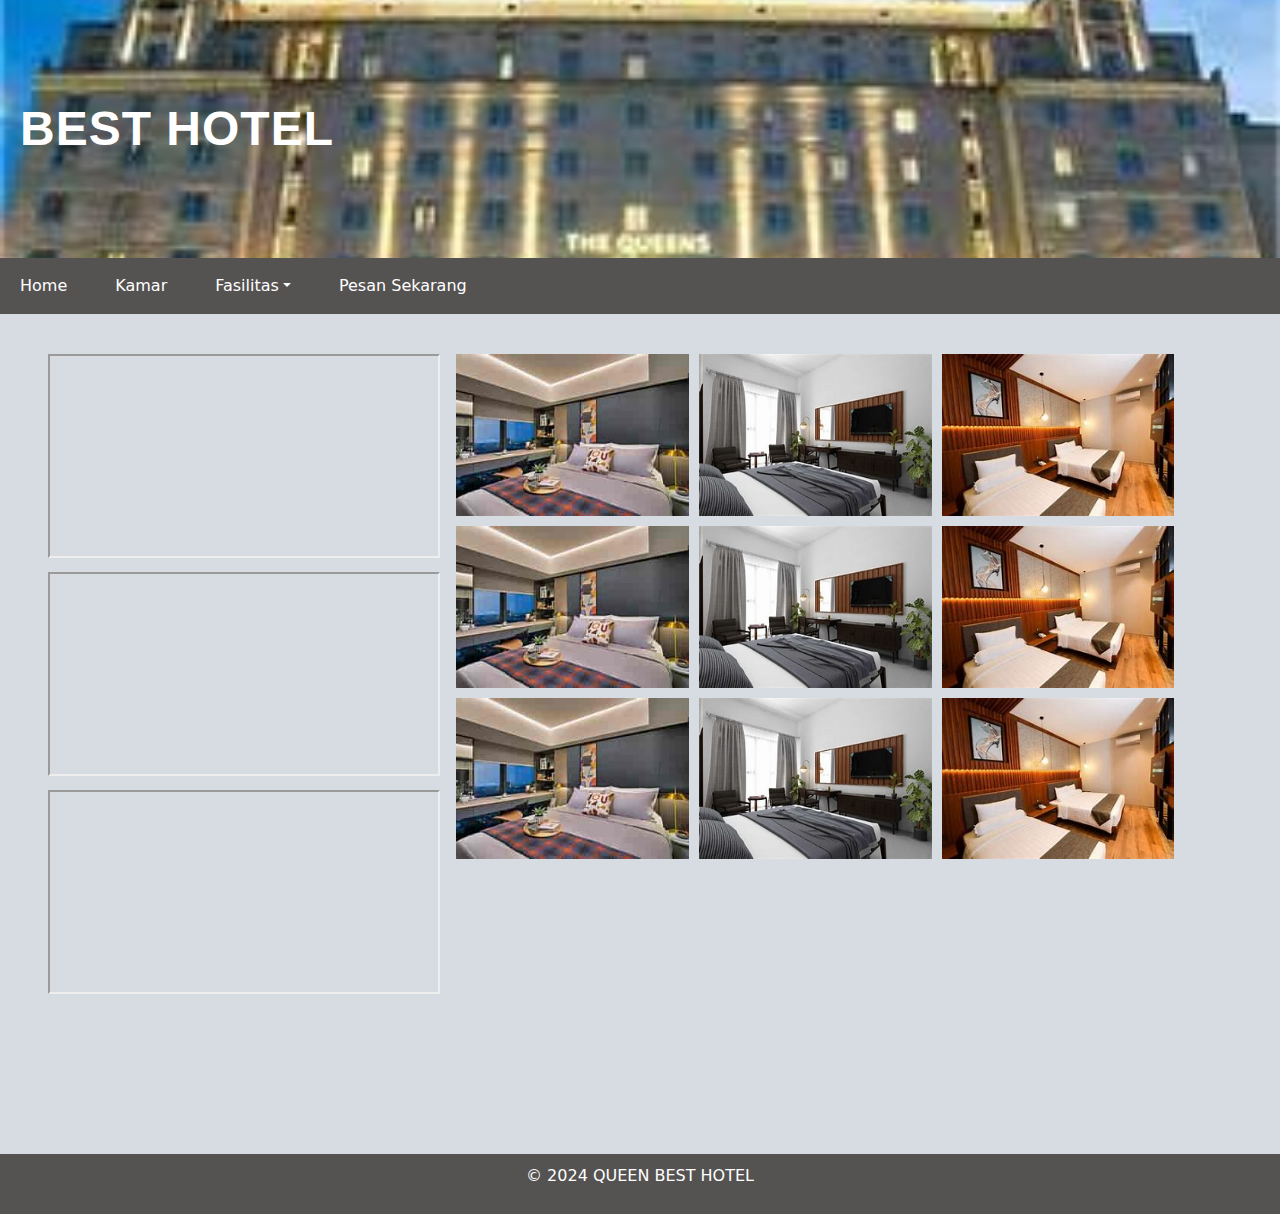
<file: index.html>
<!DOCTYPE html>
<html lang="en">
<head>
    <meta charset="UTF-8">
    <meta name="viewport" content="width=device-width, initial-scale=1.0">
    <title>BEST HOTEL</title>
    <link rel="stylesheet" href="css/bootstrap.min.css">
    <link rel="stylesheet" href="css/tugas.css">
    <script src="js/bootstrap.bundle.min.js" defer></script>
</head>
<body>

    <!-- Header -->
    <header>
        <h1>BEST HOTEL</h1>
    </header>
    <!-- End Header -->

    <!-- Navbar -->
    <nav class="navbar navbar-expand-lg navbar-dark" style="background-color: rgb(85, 82, 82);">
        <div class="container-fluid">
            <button class="navbar-toggler" type="button" data-bs-toggle="collapse" data-bs-target="#navbarSupportedContent" aria-controls="navbarSupportedContent" aria-expanded="false" aria-label="Toggle navigation">
                <span class="navbar-toggler-icon"></span>
            </button>
            <div class="collapse navbar-collapse" id="navbarSupportedContent">
                <ul class="navbar-nav me-auto mb-2 mb-lg-0">
                    <li class="nav-item">
                        <a class="nav-link active text-white" href="#" onclick="changeIframe('content.html')">Home</a>
                    </li>
                    <li class="nav-item">
                        <a class="nav-link text-white" href="#" onclick="changeIframe('data-kamar.html')">Kamar</a>
                    </li>
                    <li class="nav-item dropdown">
                        <a class="nav-link dropdown-toggle text-white" href="#" id="fasilitasDropdown" role="button" data-bs-toggle="dropdown" aria-expanded="false">Fasilitas</a>
                        <ul class="dropdown-menu" aria-labelledby="fasilitasDropdown">
                            <li><a class="dropdown-item" href="#" onclick="changeIframe('data-fasilitas.html','PetualanganAlam')">Petualangan Alam</a></li>
                            <li class="dropdown-submenu">
                                <a class="dropdown-item dropdown-toggle" href="#">Kolam Renang</a>
                                <ul class="dropdown-menu">
                                    <li><a class="dropdown-item" href="#" onclick="changeIframe('data-fasilitas.html','SumberAirPanas')">Sumber Air Panas</a></li>
                                    <li class="dropdown-submenu">
                                        <a class="dropdown-item dropdown-toggle" href="#">Kolam Anak & Dewasa</a>
                                        <ul class="dropdown-menu">
                                            <li><a class="dropdown-item" href="#" onclick="changeIframe('data-fasilitas.html','KolamReguler')">Reguler</a></li>
                                            <li><a class="dropdown-item" href="#" onclick="changeIframe('data-fasilitas.html','KolamPremium')">Premium</a></li>
                                        </ul>
                                    </li>
                                </ul>
                            </li>
                            <li><a class="dropdown-item" href="#" onclick="changeIframe('data-fasilitas.html','PusatKebugaran')">Pusat Kebugaran</a></li>
                            <li><a class="dropdown-item" href="#" onclick="changeIframe('data-fasilitas.html','RuangRapat')">Ruang Rapat</a></li>
                        </ul>
                    </li>
                    <li class="nav-item">
                        <a class="nav-link text-white" href="#" onclick="changeIframe('FormPemesanan.html')">Pesan Sekarang</a>
                    </li>
                </ul>
            </div>
        </div>
    </nav>
    <!-- End Navbar -->

    <!-- Content -->
    <div class="content-container">
        <iframe id="contentFrame" src="content.html" style="width: 100%; height: 800px; border: none;"></iframe>
    </div>
    <!-- End Content -->
    
    <!-- Footer -->
    <footer>
        <p>&copy; 2024 QUEEN BEST HOTEL</p>
    </footer>

    <!-- JavaScript -->
    <script>
        function changeIframe(url, hash = "") {
            const iframe = document.getElementById('contentFrame');
            iframe.src = hash ? `${url}#${hash}` : url;
        }
    </script>
</body>
</html>
</file>
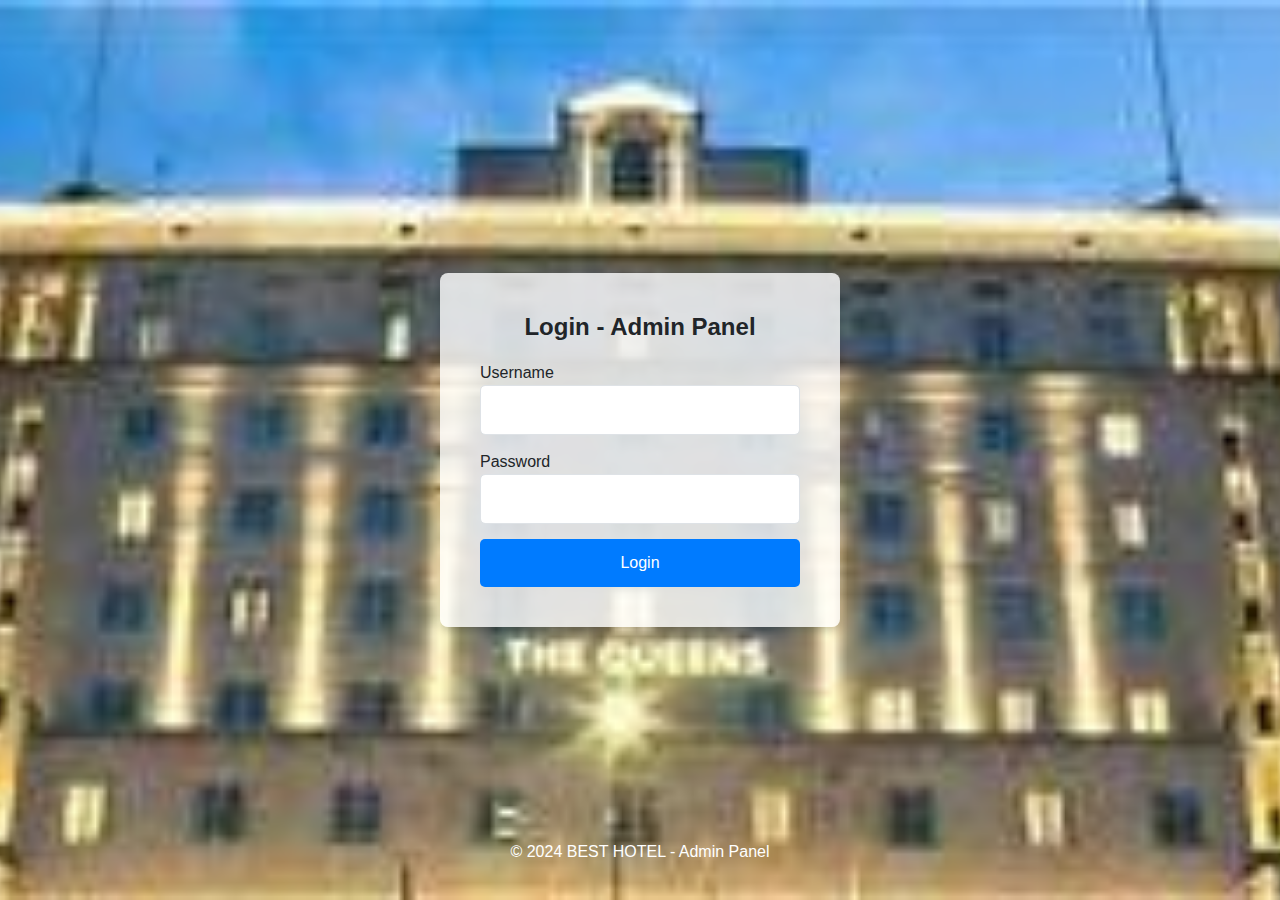
<file: admin/index.html>
<!DOCTYPE html>
<html lang="en">
<head>
    <meta charset="UTF-8">
    <meta name="viewport" content="width=device-width, initial-scale=1.0">
    <title>Login - Admin Panel</title>
    <link rel="stylesheet" href="../css/bootstrap.min.css">
    <style>
        body {
            margin: 0;
            font-family: 'Arial', sans-serif;
            background-image: url('../gambar/hotel.jpg'); /* Ganti 'your-image.jpg' dengan URL gambar latar belakang */
            background-size: cover;
            background-position: center;
            display: flex;
            justify-content: center;
            align-items: center;
            height: 100vh;
        }
        .login-container {
            background-color: rgba(255, 255, 255, 0.8);
            border-radius: 8px;
            padding: 40px;
            width: 100%;
            max-width: 400px;
            box-shadow: 0 4px 8px rgba(0, 0, 0, 0.2);
        }
        .login-container h2 {
            text-align: center;
            margin-bottom: 20px;
            font-size: 24px;
            font-weight: bold;
        }
        .form-group {
            margin-bottom: 15px;
        }
        .form-control {
            border-radius: 5px;
            padding: 12px;
            font-size: 16px;
        }
        .btn {
            width: 100%;
            padding: 12px;
            font-size: 16px;
            border-radius: 5px;
        }
        .btn-primary {
            background-color: #007bff;
            border: none;
        }
        .btn-primary:hover {
            background-color: #0056b3;
        }
        .footer {
            text-align: center;
            position: absolute;
            bottom: 20px;
            width: 100%;
            color: white;
        }
    </style>
</head>
<body>

    <div class="login-container">
        <h2>Login - Admin Panel</h2>
        <form id="loginForm" onsubmit="return validateLogin(event)">
            <div class="form-group">
                <label for="username">Username</label>
                <input type="text" class="form-control" id="username" name="username" required>
            </div>
            <div class="form-group">
                <label for="password">Password</label>
                <input type="password" class="form-control" id="password" name="password" required>
            </div>
            <button type="submit" class="btn btn-primary">Login</button>
        </form>
    </div>

    <div class="footer">
        <p>&copy; 2024 BEST HOTEL - Admin Panel</p>
    </div>

    <script>
        function validateLogin(event) {
            event.preventDefault();
            const username = document.getElementById('username').value;
            const password = document.getElementById('password').value;

            if (username === 'admin' && password === 'admin123') {
                window.location.href = 'admin.html';
            } else {
                alert('Invalid username or password');
            }
        }
    </script>

</body>
</html>
</file>
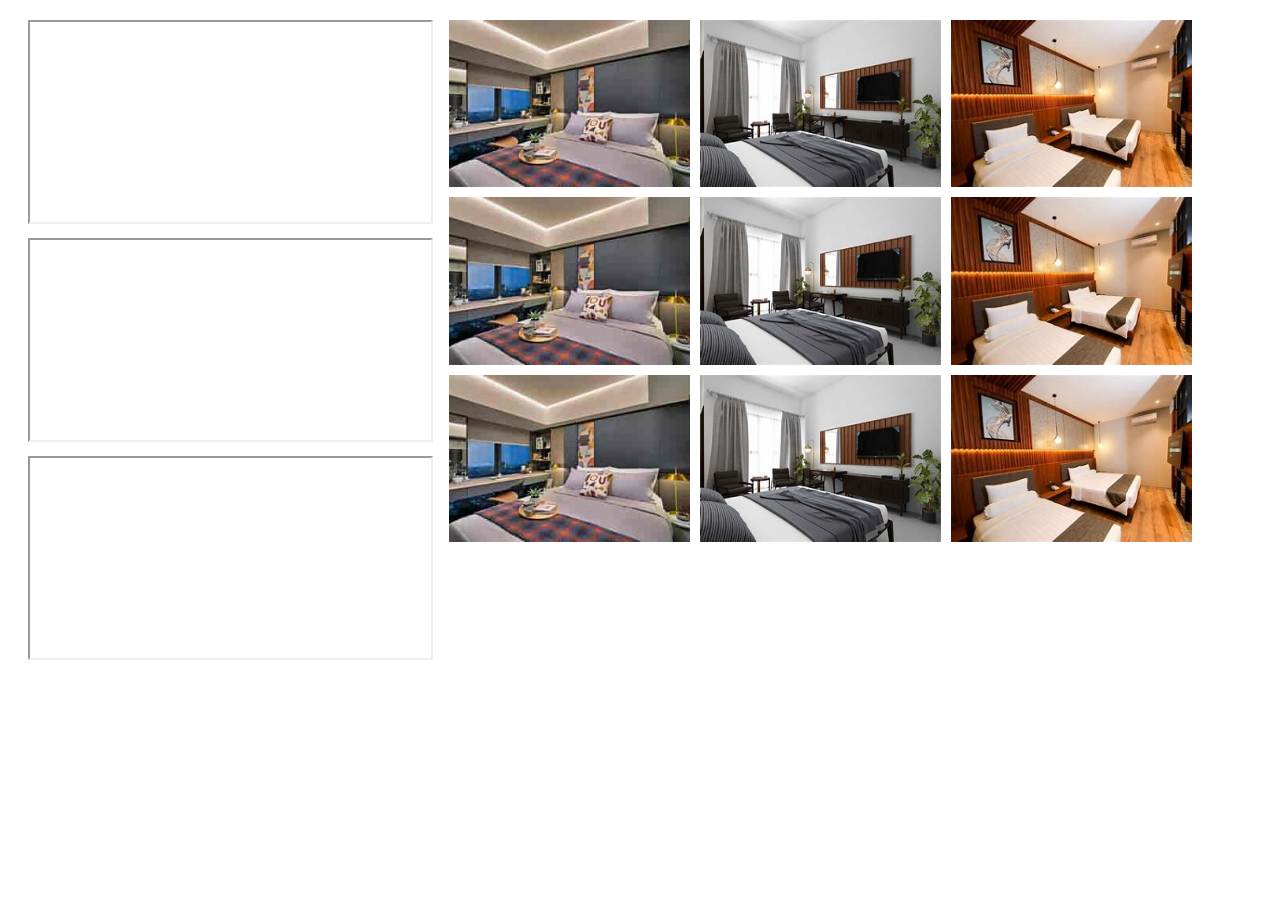
<file: content.html>
<!DOCTYPE html>
<html lang="en">
<head>
    <meta charset="UTF-8">
    <meta name="viewport" content="width=device-width, initial-scale=1.0">
    <title>Content</title>
    <style>
        .content-wrapper {
            display: flex;
            justify-content: space-between;
            align-items: flex-start;
            margin: 20px;
        }

        .video-container {
            flex: 1;
            margin-right: 20px;
        }

        .video-container iframe {
            width: 100%;
            height: 200px;
            margin-bottom: 10px;
        }

        .image-container {
            flex: 2;
            display: flex;
            flex-wrap: wrap;
            gap: 10px;
        }

        .image-container img {
            width: 30%;
        }
    </style>
</head>
<body>
    <div class="content-wrapper">
        <!-- Video Section -->
        <div class="video-container">
            <iframe src="https://www.youtube.com/embed/p_Ii-v2yiQ4" allowfullscreen></iframe>
            <iframe src="https://www.youtube.com/embed/p_Ii-v2yiQ4" allowfullscreen></iframe>
            <iframe src="https://www.youtube.com/embed/p_Ii-v2yiQ4" allowfullscreen></iframe>
        </div>

        <!-- Image Section -->
        <div class="image-container">
            <img src="gambar/kamar1.jpeg" alt="Gambar Kamar 1">
            <img src="gambar/kamar2.jpeg" alt="Gambar Kamar 2">
            <img src="gambar/kamar3.jpeg" alt="Gambar Kamar 3">
            <img src="gambar/kamar1.jpeg" alt="Gambar Kamar 4">
            <img src="gambar/kamar2.jpeg" alt="Gambar Kamar 5">
            <img src="gambar/kamar3.jpeg" alt="Gambar Kamar 6">
            <img src="gambar/kamar1.jpeg" alt="Gambar Kamar 7">
            <img src="gambar/kamar2.jpeg" alt="Gambar Kamar 8">
            <img src="gambar/kamar3.jpeg" alt="Gambar Kamar 9">
        </div>
    </div>
</body>
</html>
</file>
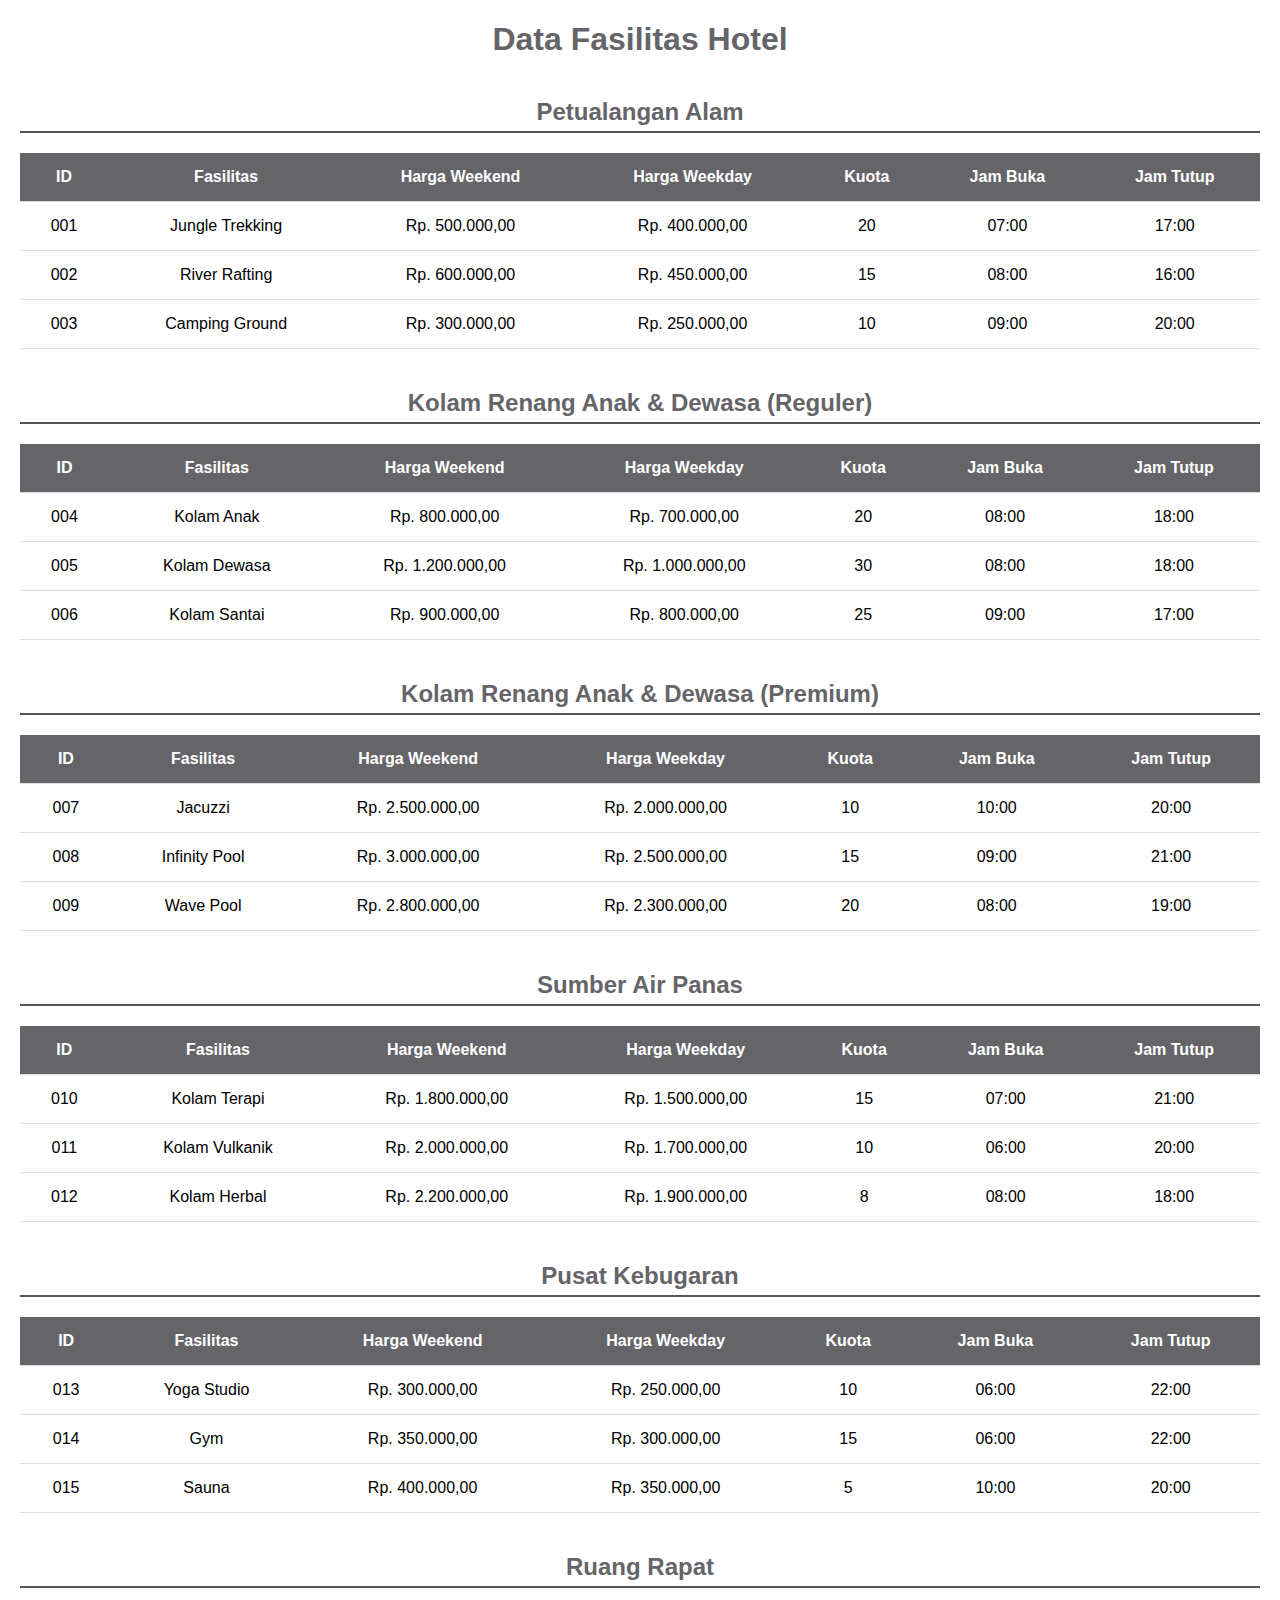
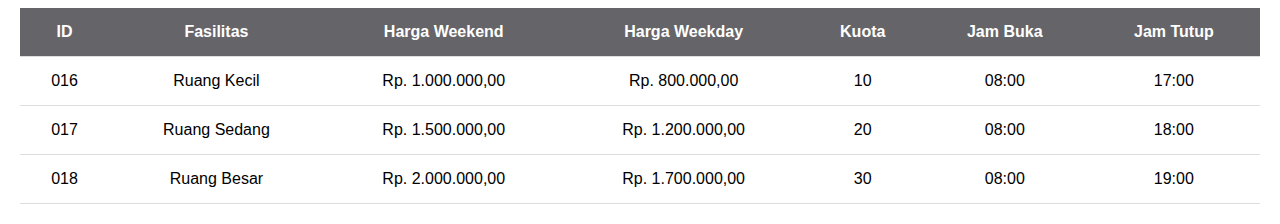
<file: data-fasilitas.html>
<!DOCTYPE html>
<html lang="en">
<head>
    <meta charset="UTF-8">
    <meta name="viewport" content="width=device-width, initial-scale=1.0">
    <title>Data Fasilitas</title>
    <style>
        body {
            font-family: Arial, sans-serif;
            margin: 20px;
        }
        h1, h2 {
            color: #656569;
            text-align: center;
        }
        h2 {
            margin-top: 40px;
            border-bottom: 2px solid #555;
            padding-bottom: 5px;
        }
        table {
            width: 100%;
            margin: 20px auto;
            border-collapse: collapse;
        }
        th, td {
            padding: 15px;
            text-align: center;
            border-bottom: 1px solid #ddd;
        }
        th {
            background-color: #656569;
            color: white;
        }
        tr:hover {
            background-color: #f1f1f1;
        }
    </style>
</head>
<body>
    <h1>Data Fasilitas Hotel</h1>

    <!-- Petualangan Alam -->
    <h2 id="PetualanganAlam">Petualangan Alam</h2>
    <table>
        <tr>
            <th>ID</th>
            <th>Fasilitas</th>
            <th>Harga Weekend</th>
            <th>Harga Weekday</th>
            <th>Kuota</th>
            <th>Jam Buka</th>
            <th>Jam Tutup</th>
        </tr>
        <tr>
            <td>001</td>
            <td>Jungle Trekking</td>
            <td>Rp. 500.000,00</td>
            <td>Rp. 400.000,00</td>
            <td>20</td>
            <td>07:00</td>
            <td>17:00</td>
        </tr>
        <tr>
            <td>002</td>
            <td>River Rafting</td>
            <td>Rp. 600.000,00</td>
            <td>Rp. 450.000,00</td>
            <td>15</td>
            <td>08:00</td>
            <td>16:00</td>
        </tr>
        <tr>
            <td>003</td>
            <td>Camping Ground</td>
            <td>Rp. 300.000,00</td>
            <td>Rp. 250.000,00</td>
            <td>10</td>
            <td>09:00</td>
            <td>20:00</td>
        </tr>
    </table>

    <!-- Kolam Renang Anak & Dewasa (Reguler) -->
    <h2 id="KolamReguler">Kolam Renang Anak & Dewasa (Reguler)</h2>
    <table>
        <tr>
            <th>ID</th>
            <th>Fasilitas</th>
            <th>Harga Weekend</th>
            <th>Harga Weekday</th>
            <th>Kuota</th>
            <th>Jam Buka</th>
            <th>Jam Tutup</th>
        </tr>
        <tr>
            <td>004</td>
            <td>Kolam Anak</td>
            <td>Rp. 800.000,00</td>
            <td>Rp. 700.000,00</td>
            <td>20</td>
            <td>08:00</td>
            <td>18:00</td>
        </tr>
        <tr>
            <td>005</td>
            <td>Kolam Dewasa</td>
            <td>Rp. 1.200.000,00</td>
            <td>Rp. 1.000.000,00</td>
            <td>30</td>
            <td>08:00</td>
            <td>18:00</td>
        </tr>
        <tr>
            <td>006</td>
            <td>Kolam Santai</td>
            <td>Rp. 900.000,00</td>
            <td>Rp. 800.000,00</td>
            <td>25</td>
            <td>09:00</td>
            <td>17:00</td>
        </tr>
    </table>

    <!-- Kolam Renang Anak & Dewasa (Premium) -->
    <h2 id="KolamPremium">Kolam Renang Anak & Dewasa (Premium)</h2>
    <table>
        <tr>
            <th>ID</th>
            <th>Fasilitas</th>
            <th>Harga Weekend</th>
            <th>Harga Weekday</th>
            <th>Kuota</th>
            <th>Jam Buka</th>
            <th>Jam Tutup</th>
        </tr>
        <tr>
            <td>007</td>
            <td>Jacuzzi</td>
            <td>Rp. 2.500.000,00</td>
            <td>Rp. 2.000.000,00</td>
            <td>10</td>
            <td>10:00</td>
            <td>20:00</td>
        </tr>
        <tr>
            <td>008</td>
            <td>Infinity Pool</td>
            <td>Rp. 3.000.000,00</td>
            <td>Rp. 2.500.000,00</td>
            <td>15</td>
            <td>09:00</td>
            <td>21:00</td>
        </tr>
        <tr>
            <td>009</td>
            <td>Wave Pool</td>
            <td>Rp. 2.800.000,00</td>
            <td>Rp. 2.300.000,00</td>
            <td>20</td>
            <td>08:00</td>
            <td>19:00</td>
        </tr>
    </table>

    <!-- Sumber Air Panas -->
    <h2 id="SumberAirPanas">Sumber Air Panas</h2>
    <table>
        <tr>
            <th>ID</th>
            <th>Fasilitas</th>
            <th>Harga Weekend</th>
            <th>Harga Weekday</th>
            <th>Kuota</th>
            <th>Jam Buka</th>
            <th>Jam Tutup</th>
        </tr>
        <tr>
            <td>010</td>
            <td>Kolam Terapi</td>
            <td>Rp. 1.800.000,00</td>
            <td>Rp. 1.500.000,00</td>
            <td>15</td>
            <td>07:00</td>
            <td>21:00</td>
        </tr>
        <tr>
            <td>011</td>
            <td>Kolam Vulkanik</td>
            <td>Rp. 2.000.000,00</td>
            <td>Rp. 1.700.000,00</td>
            <td>10</td>
            <td>06:00</td>
            <td>20:00</td>
        </tr>
        <tr>
            <td>012</td>
            <td>Kolam Herbal</td>
            <td>Rp. 2.200.000,00</td>
            <td>Rp. 1.900.000,00</td>
            <td>8</td>
            <td>08:00</td>
            <td>18:00</td>
        </tr>
    </table>

    <!-- Pusat Kebugaran -->
    <h2 id="PusatKebugaran">Pusat Kebugaran</h2>
    <table>
        <tr>
            <th>ID</th>
            <th>Fasilitas</th>
            <th>Harga Weekend</th>
            <th>Harga Weekday</th>
            <th>Kuota</th>
            <th>Jam Buka</th>
            <th>Jam Tutup</th>
        </tr>
        <tr>
            <td>013</td>
            <td>Yoga Studio</td>
            <td>Rp. 300.000,00</td>
            <td>Rp. 250.000,00</td>
            <td>10</td>
            <td>06:00</td>
            <td>22:00</td>
        </tr>
        <tr>
            <td>014</td>
            <td>Gym</td>
            <td>Rp. 350.000,00</td>
            <td>Rp. 300.000,00</td>
            <td>15</td>
            <td>06:00</td>
            <td>22:00</td>
        </tr>
        <tr>
            <td>015</td>
            <td>Sauna</td>
            <td>Rp. 400.000,00</td>
            <td>Rp. 350.000,00</td>
            <td>5</td>
            <td>10:00</td>
            <td>20:00</td>
        </tr>
    </table>

    <!-- Ruang Rapat -->
    <h2 id="RuangRapat">Ruang Rapat</h2>
    <table>
        <tr>
            <th>ID</th>
            <th>Fasilitas</th>
            <th>Harga Weekend</th>
            <th>Harga Weekday</th>
            <th>Kuota</th>
            <th>Jam Buka</th>
            <th>Jam Tutup</th>
        </tr>
        <tr>
            <td>016</td>
            <td>Ruang Kecil</td>
            <td>Rp. 1.000.000,00</td>
            <td>Rp. 800.000,00</td>
            <td>10</td>
            <td>08:00</td>
            <td>17:00</td>
        </tr>
        <tr>
            <td>017</td>
            <td>Ruang Sedang</td>
            <td>Rp. 1.500.000,00</td>
            <td>Rp. 1.200.000,00</td>
            <td>20</td>
            <td>08:00</td>
            <td>18:00</td>
        </tr>
        <tr>
            <td>018</td>
            <td>Ruang Besar</td>
            <td>Rp. 2.000.000,00</td>
            <td>Rp. 1.700.000,00</td>
            <td>30</td>
            <td>08:00</td>
            <td>19:00</td>
        </tr>
    </table>
</body>
</html>
</file>
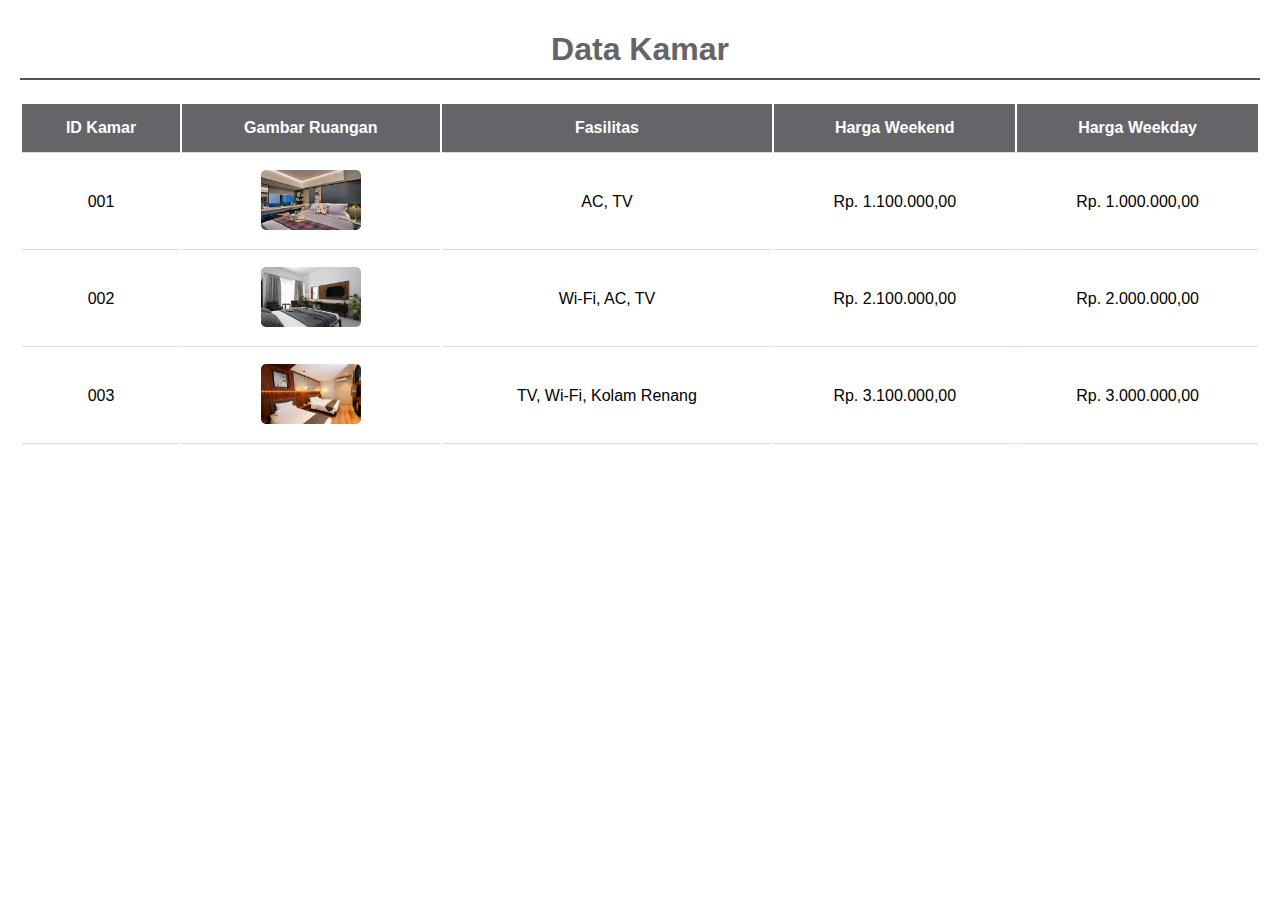
<file: data-kamar.html>
<!DOCTYPE html>
<html lang="en">
<head>
    <meta charset="UTF-8">
    <meta name="viewport" content="width=device-width, initial-scale=1.0">
    <title>Data Kamar</title>
    <style>
        body {
            font-family: Arial, sans-serif;
            margin: 20px;
        }
        h1 {
            color: #656569;
            text-align: center;
            padding: 10px;
            border-bottom: 2px solid #555;
        }
        table {
            width: 100%;
            margin: 20px auto;
        }
        th, td {
            padding: 15px;
            text-align: center;
            border-bottom: 1px solid #ddd;
        }
        th {
            background-color: #656569;
            color: white;
        }
        tr:hover {
            background-color: #f1f1f1;
        }
        img {
            width: 100px;
            height: 60px;
            border-radius: 5px;
        }
    </style>
</head>
<body>
    <h1>Data Kamar</h1>
    <table>
        <tr>
            <th>ID Kamar</th>
            <th>Gambar Ruangan</th>
            <th>Fasilitas</th>
            <th>Harga Weekend</th>
            <th>Harga Weekday</th>
        </tr>
        <tr>
            <td>001</td>
            <td><img src="gambar/kamar1.jpeg"></td>
            <td>AC, TV</td>
            <td>Rp. 1.100.000,00</td>
            <td>Rp. 1.000.000,00</td>
        </tr>
        <tr>
            <td>002</td>
            <td><img src="gambar/kamar2.jpeg"></td>
            <td>Wi-Fi, AC, TV</td>
            <td>Rp. 2.100.000,00</td>
            <td>Rp. 2.000.000,00</td>
        </tr>
        <tr>
            <td>003</td>
            <td><img src="gambar/kamar3.jpeg"></td>
            <td>TV, Wi-Fi, Kolam Renang</td>
            <td>Rp. 3.100.000,00</td>
            <td>Rp. 3.000.000,00</td>
        </tr>
    </table>
</body>
</html>
</file>
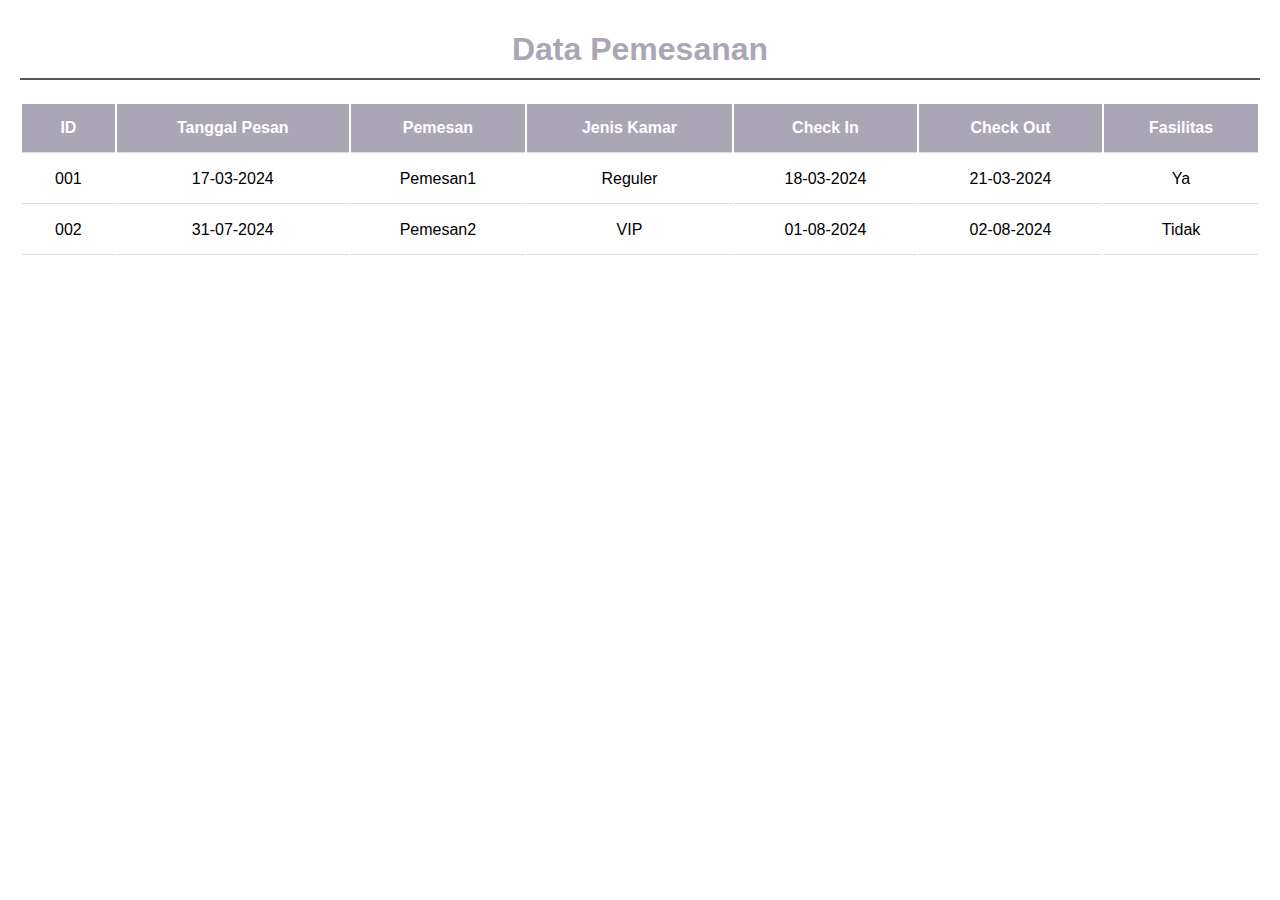
<file: admin/data-pemesanan.html>
<!DOCTYPE html>
<html lang="en">
<head>
    <meta charset="UTF-8">
    <meta name="viewport" content="width=device-width, initial-scale=1.0">
    <title>Data Pemesanan</title>
    <style>
        body {
            font-family: Arial, sans-serif;
            margin: 20px;
        }
        h1 {
            color: #aba6b6;
            text-align: center;
            padding: 10px;
            border-bottom: 2px solid #555;
        }
        table {
            width: 100%;
            margin: 20px auto;
        }
        th, td {
            padding: 15px;
            text-align: center;
            border-bottom: 1px solid #ddd;
        }
        th {
            background-color: #aba6b6;
            color: white;
        }
        tr:hover {
            background-color: #f1f1f1;
        }
    </style>
</head>
<body>
    <h1>Data Pemesanan</h1>
    <table>
        <tr>
            <th>ID</th>
            <th>Tanggal Pesan</th>
            <th>Pemesan</th>
            <th>Jenis Kamar</th>
            <th>Check In</th>
            <th>Check Out</th>
            <th>Fasilitas</th>
        </tr>
        <tr>
            <td>001</td>
            <td>17-03-2024</td>
            <td>Pemesan1</td>
            <td>Reguler</td>
            <td>18-03-2024</td>
            <td>21-03-2024</td>
            <td>Ya</td>
        </tr>
        <tr>
            <td>002</td>
            <td>31-07-2024</td>
            <td>Pemesan2</td>
            <td>VIP</td>
            <td>01-08-2024</td>
            <td>02-08-2024</td>
            <td>Tidak</td>
        </tr>
    </table>
</body>
</html>
</file>
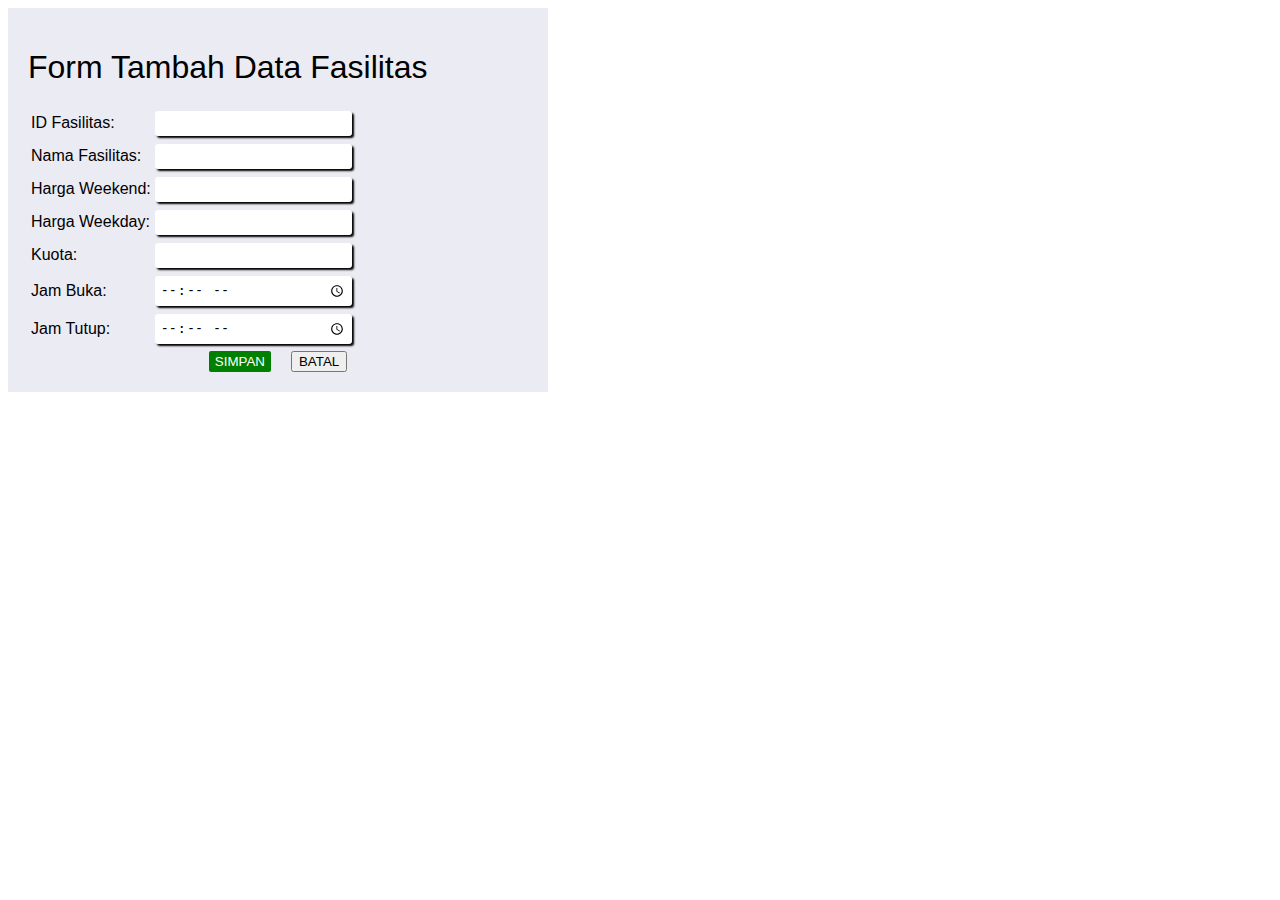
<file: admin/tambah-fasilitas.html>
<!DOCTYPE html>
<html lang="id">
<head>
    <meta charset="UTF-8">
    <meta name="viewport" content="width=device-width, initial-scale=1.0">
    <title>Form Tambah Data Fasilitas</title>
    <link rel="stylesheet" href="form.css">
</head>
<body>
    <form>
        <h1>Form Tambah Data Fasilitas</h1>
        <table>
            <tr>
                <td><label for="id_fasilitas">ID Fasilitas:</label></td>
                <td><input type="number" id="id_fasilitas" name="id_fasilitas" required /></td>
            </tr>
            <tr>
                <td><label for="nama_fasilitas">Nama Fasilitas:</label></td>
                <td><input type="text" id="nama_fasilitas" name="nama_fasilitas" required /></td>
            </tr>
            <tr>
                <td><label for="harga_weekend">Harga Weekend:</label></td>
                <td><input type="number" id="harga_weekend" name="harga_weekend" required /></td>
            </tr>
            <tr>
                <td><label for="harga_weekday">Harga Weekday:</label></td>
                <td><input type="number" id="harga_weekday" name="harga_weekday" required /></td>
            </tr>
            <tr>
                <td><label for="kuota">Kuota:</label></td>
                <td><input type="number" id="kuota" name="kuota" required /></td>
            </tr>
            <tr>
                <td><label for="jam_buka">Jam Buka:</label></td>
                <td><input type="time" id="jam_buka" name="jam_buka" required /></td>
            </tr>
            <tr>
                <td><label for="jam_tutup">Jam Tutup:</label></td>
                <td><input type="time" id="jam_tutup" name="jam_tutup" required /></td>
            </tr>
        </table>
        <div id="button-container">
            <button type="submit" name="save" id="simpan" value="simpan">SIMPAN</button>
            <button type="reset" name="cancel" id="batal" value="batal">BATAL</button>
        </div>
    </form>
</body>
</html>
</file>
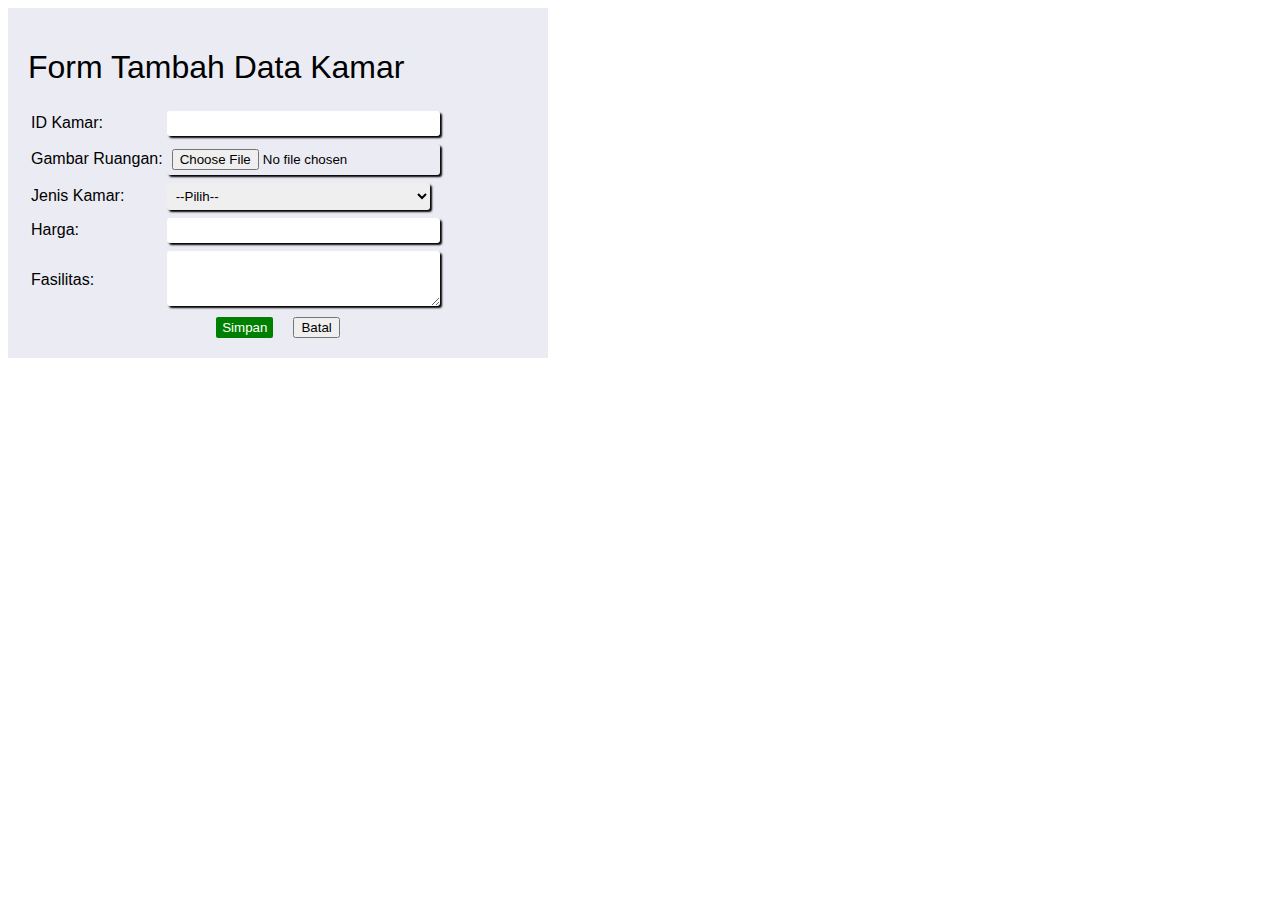
<file: admin/tambah-kamar.html>
<!DOCTYPE html>
<html lang="id">
<head>
    <meta charset="UTF-8">
    <meta name="viewport" content="width=device-width, initial-scale=1.0">
    <title>Form Tambah Data Kamar</title>
    <link rel="stylesheet" href="form.css">
</head>
<body>
    <form>
        <h1>Form Tambah Data Kamar</h1>
        <table>
            <tr>
                <td><label for="id_kamar">ID Kamar:</label></td>
                <td><input type="number" id="id_kamar" name="id_kamar" required /></td>
            </tr>
            <tr>
                <td><label for="gambar_ruangan">Gambar Ruangan:</label></td>
                <td><input type="file" id="gambar_ruangan" name="gambar_ruangan" accept="image/*" required /></td>
            </tr>
            <tr>
                <td><label for="jenis_kamar">Jenis Kamar:</label></td>
                <td>
                    <select name="jenis_kamar" id="jenis_kamar" required>
                        <option value="">--Pilih--</option>
                        <option value="standar">Standar</option>
                        <option value="deluxe">Deluxe</option>
                        <option value="family">Family</option>
                    </select>
                </td>
            </tr>
            <tr>
                <td><label for="harga">Harga:</label></td>
                <td><input type="number" id="harga" name="harga" required /></td>
            </tr>
            <tr>
                <td><label for="fasilitas">Fasilitas:</label></td>
                <td><textarea id="fasilitas" name="fasilitas" rows="3" required></textarea></td>
            </tr>
        </table>
        <div id="button-container">
            <button type="submit" name="save" id="simpan" value="simpan">Simpan</button>
            <button type="reset" name="cancel" id="batal" value="batal">Batal</button>
        </div>
    </form>
</body>
</html>
</file>
<file: css/tugas.css>
.navbar-nav .nav-link {
    padding-right: 40px !important;
}
.dropdown-submenu {
    position: relative;
}
.dropdown-submenu .dropdown-menu {
    top: 0;
    left: 100%;
    margin-left: 0.1rem;
    display: none;
}
.dropdown-submenu:hover > .dropdown-menu {
    display: block;
}
.dropdown-submenu .dropdown-submenu:hover > .dropdown-menu {
    display: block;
}
.content-container {
    display: flex;
    justify-content: flex-start;
    align-items: flex-start;
    padding: 20px;
    background-color: rgb(214, 220, 226);
    gap: 10px;
}
.video-container {
    display: flex;
    flex-direction: column;
    align-items: flex-start;
    margin-right: 10px;
}
.video-container iframe {
    width: 400px;
    height: 225px;
    margin-bottom: 10px;
}
.image-container {
    display: grid;
    grid-template-columns: repeat(3, 1fr);
    gap: 10px;
}
.image-container img {
    width: 100%;
    max-width: 1500px;
    height: auto;
}
footer {
    background-color: rgb(85, 82, 82);
    color: white;
    text-align: center;
    padding: 10px;
    position: relative;
    bottom: 0;
    width: 100%;
}
header {
    background-image: url('../gambar/hotel.jpg');
    background-size: cover;
    background-position: center;
    color: white;
    padding: 80px 0;
    text-align: left;
    display: flex;
    justify-content: space-between;
    align-items: center;
}
header h1 {
    font-size: 3rem;
    font-family: 'Arial', sans-serif;
    font-weight: bold;
    letter-spacing: 1px;
    margin: 20px;
}
</file>
<file: admin/form.css>
body {
    display: flex;
    font-family: Arial, sans-serif;
}
h1{
    font-weight: normal;
}
form {
    padding: 20px;
    width: 500px;
    background-color: rgb(235, 235, 243);
}
td {
    padding-bottom: 5px;
}
input[type="text"], input[type="number"], 
input[type="file"], input[type="time"], select {
    border: 0;
    border-radius: 3px;
    width: 100%;
    padding: 5px;
    box-shadow: 2px 2px 2px;
}
textarea {
    box-shadow: 2px 2px 2px;
    border: 0;
    border-radius: 3px;
    width: 100%;
    padding: 5px;
}
#button-container {
    display: flex;
    justify-content: center;
}
#simpan{
    color: white;
    background-color: green;
    margin-right: 10px;
    border: 0;
    border-radius: 2px;
}
#batal{
    margin-left: 10px;
}
</file>
